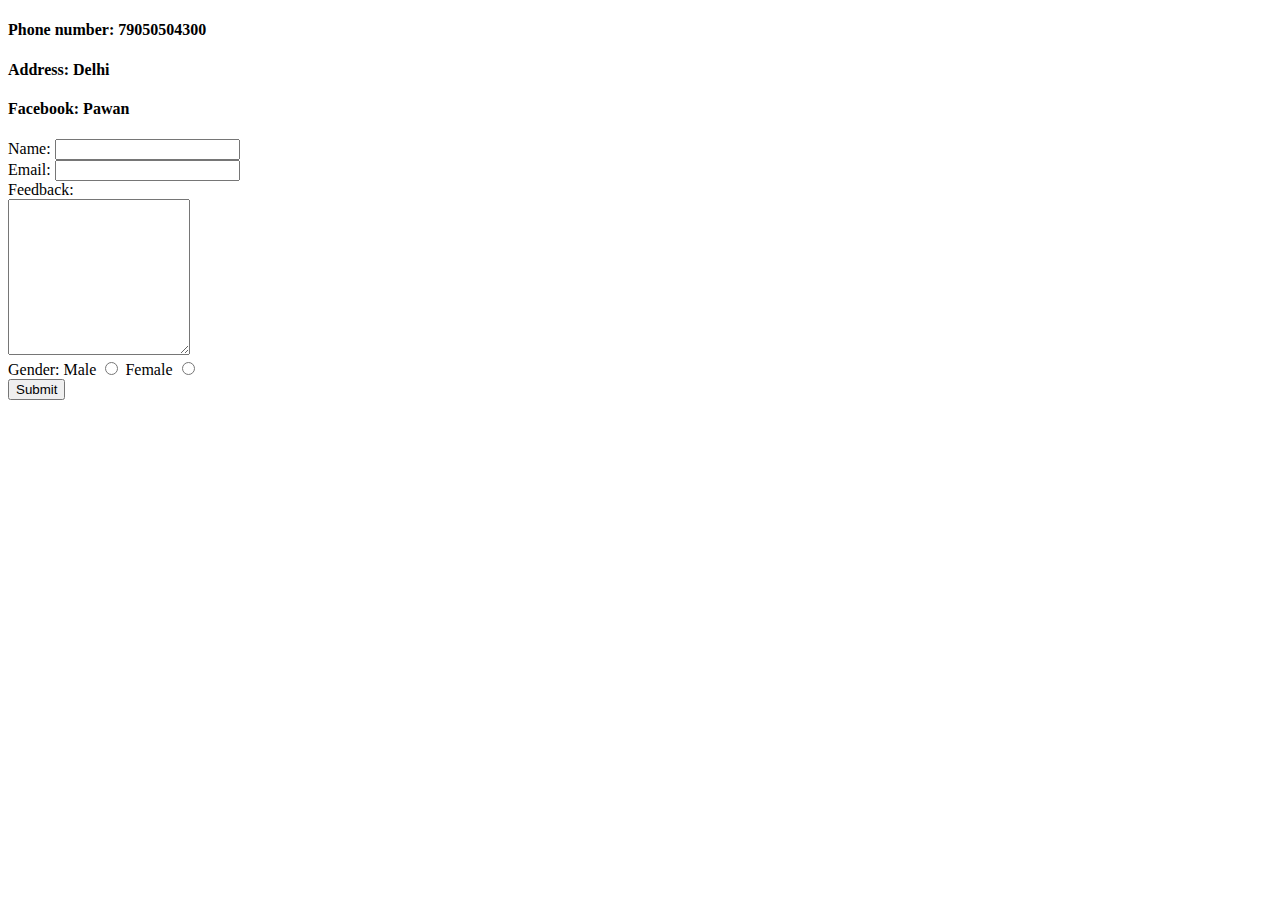
<file: Contact.html>
<!DOCTYPE html>
<html lang="en" dir="ltr">
  <head>
    <meta charset="utf-8">
    <title>Contact</title>
  </head>
  <body>
    <h4>Phone number: 79050504300</h4>
    <h4>Address: Delhi</h4>
    <h4>Facebook: Pawan</h4>

    <form class="" action="index.html" method="post">
      <label>Name:</label>
      <input type="text" name="" value="" />
      <br>
      <label>Email:</label>
      <input type="email" name="" value="" />
      <br>
      <label>Feedback:</label>
      <br>
      <textarea name="name" rows="10" cols="20"></textarea>
      <br>
      <label>Gender:</label>
      <label>Male</label>
      <input type="radio" name="Gender" value="Male" />
      <label>Female</label>
      <input type="radio" name="Gender" value="Female" />
      <br>
      <input type="submit" name="" />
    </form>

  </body>
</html>
</file>
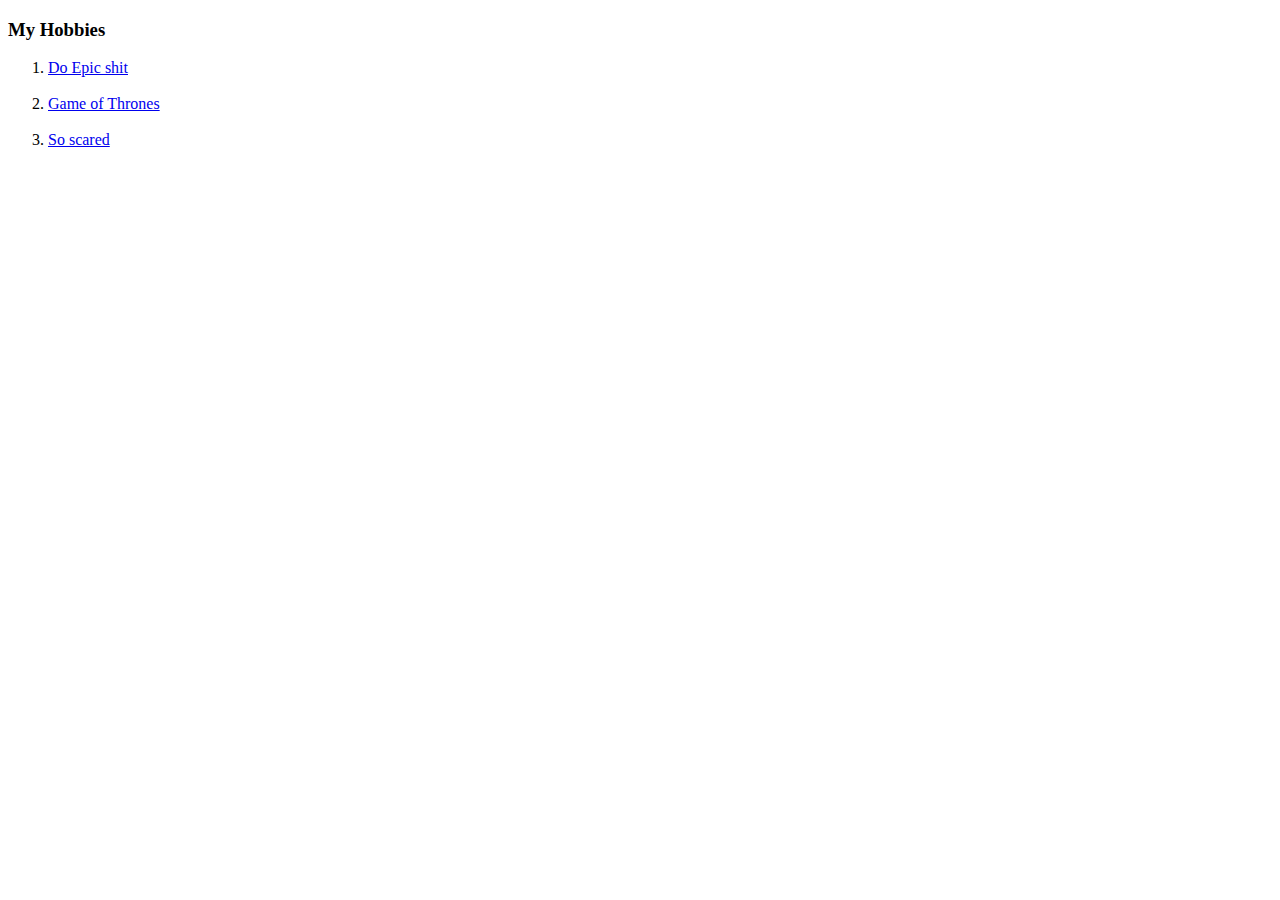
<file: hobbies.html>
<!DOCTYPE html>
<html lang="en" dir="ltr">
  <head>
    <meta charset="utf-8">
    <title>My Hobbies</title>
  </head>
  <body>
    <h3>My Hobbies</h3>
      <ol>
        <li><a href="https://www.amazon.in/DO-EPIC-SHIT-Ankur-Warikoo/dp/9391165486">Do Epic shit</a></li><br>
        <li><a href="https://www.hbo.com/game-of-thrones">Game of Thrones</a></li><br>
        <li><a href="https://www.mentalhealth.org.uk/publications/overcome-fear-anxiety">So scared</a></li><br>
      </ol>
  
  </body>
</html>
</file>
